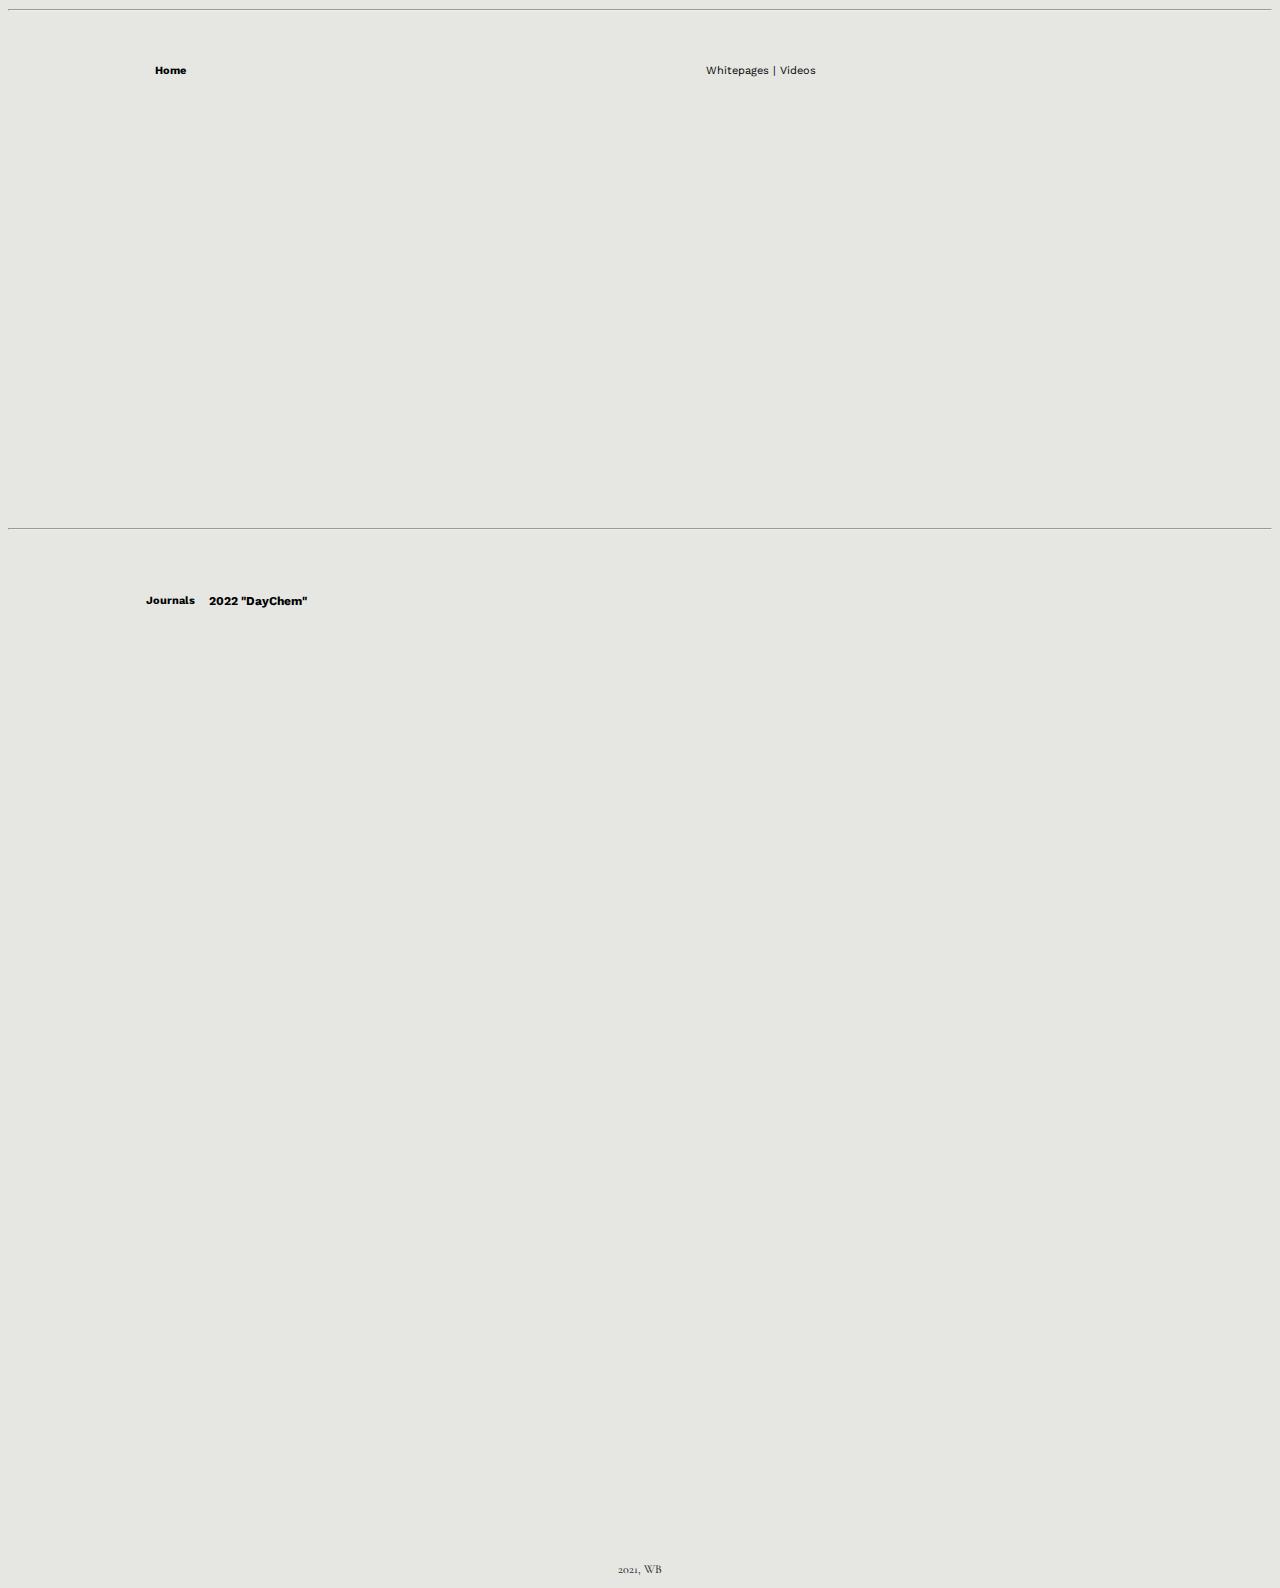
<file: indexxx.html>
<!doctype html>

<html>

    <head>
	<link href="https:\\fonts.googleapis.com/css?family=Cormorant+Garamond:500,500i,700,700i|Work+Sans:6--" rel="stylesheet">
    <meta charset="utf-8">
    <title>ProtoBronze</title>
    <link rel="stylesheet"  href="css/style.css"/>


    </head>

    <body>
        <div id="container">

            <hr>
            <div id="header">





                <h1><a href="index.html">Home</a></h1>

				 <div id="navi">

                        <a class="btn"  href="whitepages.html">Whitepages |</a>
                        <a class="btn"  href="index.html">Videos</a>


                </div>

            </div>

            <hr>

            <div id="content">


				<div id="text">


<h1> Journals </h1>
<h2> 2022 "DayChem"</h2>



				</div>




            </div>






        </div>

		<div id="footer">

			<p>2021, WB</p>

		</div>

    </body>






</html>
</file>
<file: css/style.css>
#container
       
        {
            position:relative;
			margin:0 auto;
            width:100%;
            height:100%;
            padding:0px;
			

        }
		
#header
        {
            position:relative;
			height:500px;
            width:1000px;
         
			
    
        }
		
h1
        {
            
			position:absolute;
			left:87px;
            font-family: 'Work Sans', sans-serif;
			font-size:11px;
			height:12px;
			width:150px;
            color: black;
			text-align:center;
         
		    margin:44px 0 44px 0;
            
        }
h2
        {
            
			position:relative;
            font-family: 'Work Sans', sans-serif;
			font-size:12px;
			height:12px;
			width:500px;
            color: black;
			text-align:center;
         
		    margin:44px 0 44px 0;
           
        }

#bod h2
        {
            
			position:relative;
            font-family: 'Work Sans', sans-serif;
			font-size:28px;
			height:28px;
			width:500px;
            color: black;
			text-align:center;
           
		    margin:44px 0 44px 0;
           
        }

#bod h3
        {
            
			position:relative;
            font-family: 'Work Sans', sans-serif;
			font-size:12px;
			height:28px;
			width:500px;
            color: black;
			text-align:center;
           
		    margin:44px 0 44px 0;
            
        }

#splash{
            position:relative;
            margin-top:20px;
            min-height:1000px;
    
}



img.jsplash{
        display: block;
  margin-left: auto;
  margin-right: auto;
 
        
}




img{
    
     opacity:.9;
}
	
#navi 
        {
			height:12px;
			width:150px;
            position:absolute;
            left:677.6px;
            font-family: 'Work Sans', sans-serif;
			font-size:11px;
			text-align:center;
			margin:44px 0 44px 0;
            
    
			

        }


body 
        {
			
            font-family: 'Cormorant Garamond', serif;
            font-size:17.5px;
            background-color:#E6E7E2 /* PANTONE 11-4301 TPX Lily White */



        }

#content
        {
           positionrelative;
		   margin-top:20px;
		   min-height:1000px;
        }

#bod #content
        {
           positioninherit;
		   margin-top:200px;
		   min-height:1000px;
            
        }
		





#bod #text{
			
            
            floatright;
			width:400px;
			min-height:30px;
			margin-bottom:10px;
           
	        
        
        
    }
#text{
			float:left;
			width:400px;
			min-height:800px;
			margin-bottom:10px;
	     
        
        
    }



li{
	
			margin:10px;
}



a:link 
        {
            color:black;
            text-decoration:none;       
        }
			
a:visited 
        {
				
            color:black;
        }
			
a:hover 
        {
            color:deepskyblue;
				
        }
			
a:active 
        {
            color:white;
        }
		
#footer{
	
	position:relative;
	text-align:center;
	font-size:12px;
}
</file>
